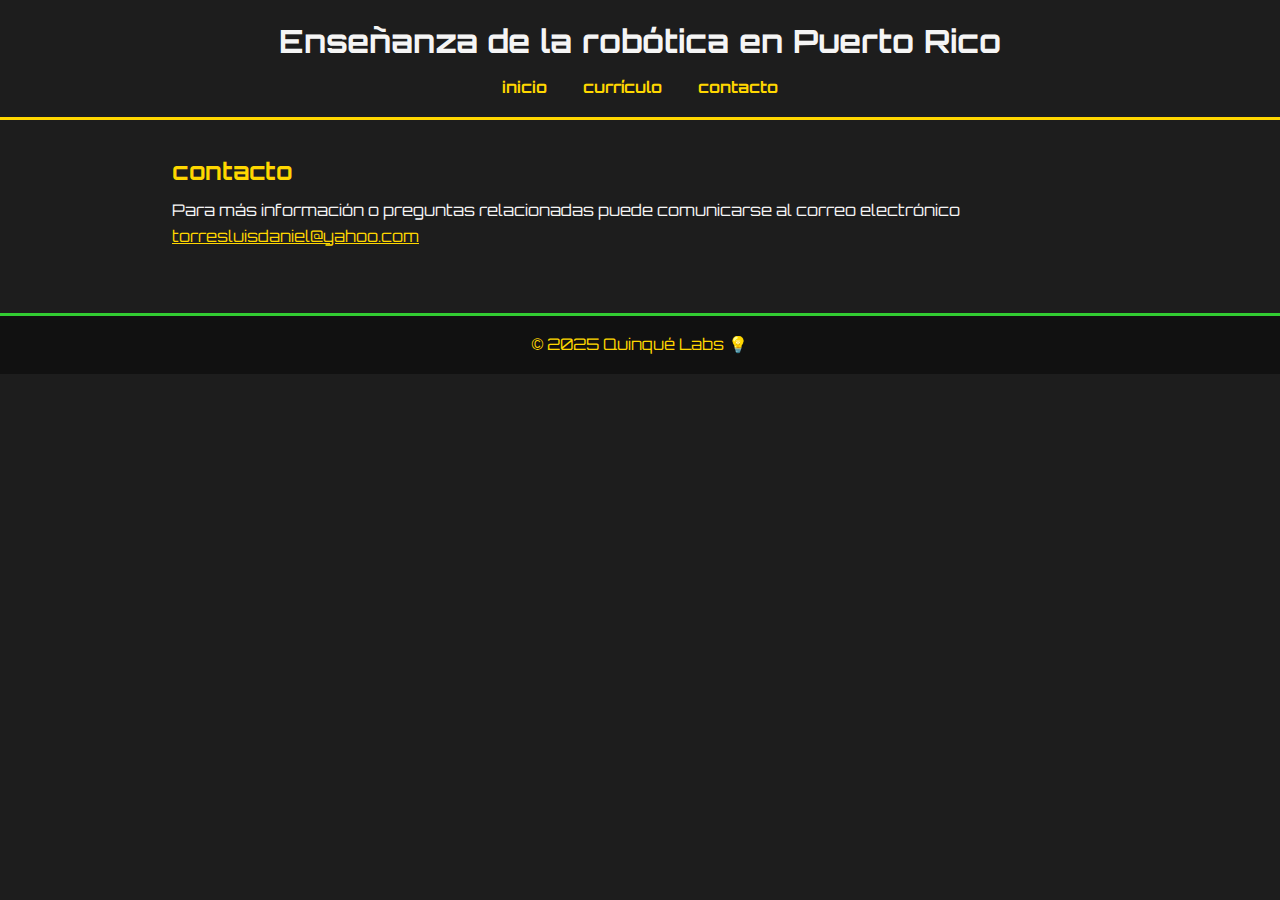
<file: contacto.html>
<!DOCTYPE html>
<html lang="es">
<head>
  <meta charset="UTF-8" />
  <meta name="viewport" content="width=device-width, initial-scale=1.0"/>
  <title>Contacto | Robótica en Puerto Rico</title>
  <link rel="stylesheet" href="style.css" />
  <link href="https://fonts.googleapis.com/css2?family=Orbitron:wght@400;700&display=swap" rel="stylesheet">
</head>
<body>

  <header>
    <h1>Enseñanza de la robótica en Puerto Rico</h1>
    <nav>
      <a href="index.html">inicio</a>
      <a href="curriculo.html">currículo</a>
      <a href="contacto.html">contacto</a>
    </nav>
  </header>

  <div class="container">
    <section>
      <h2>contacto</h2>
      <p>Para más información o preguntas relacionadas puede comunicarse al correo electrónico <a href="mailto:torresluisdaniel@yahoo.com">torresluisdaniel@yahoo.com</a></p>
    </section>
  </div>

  <footer>
    <p>&copy; 2025 Quinqué Labs 💡</p>
  </footer>

</body>
</html>
</file>
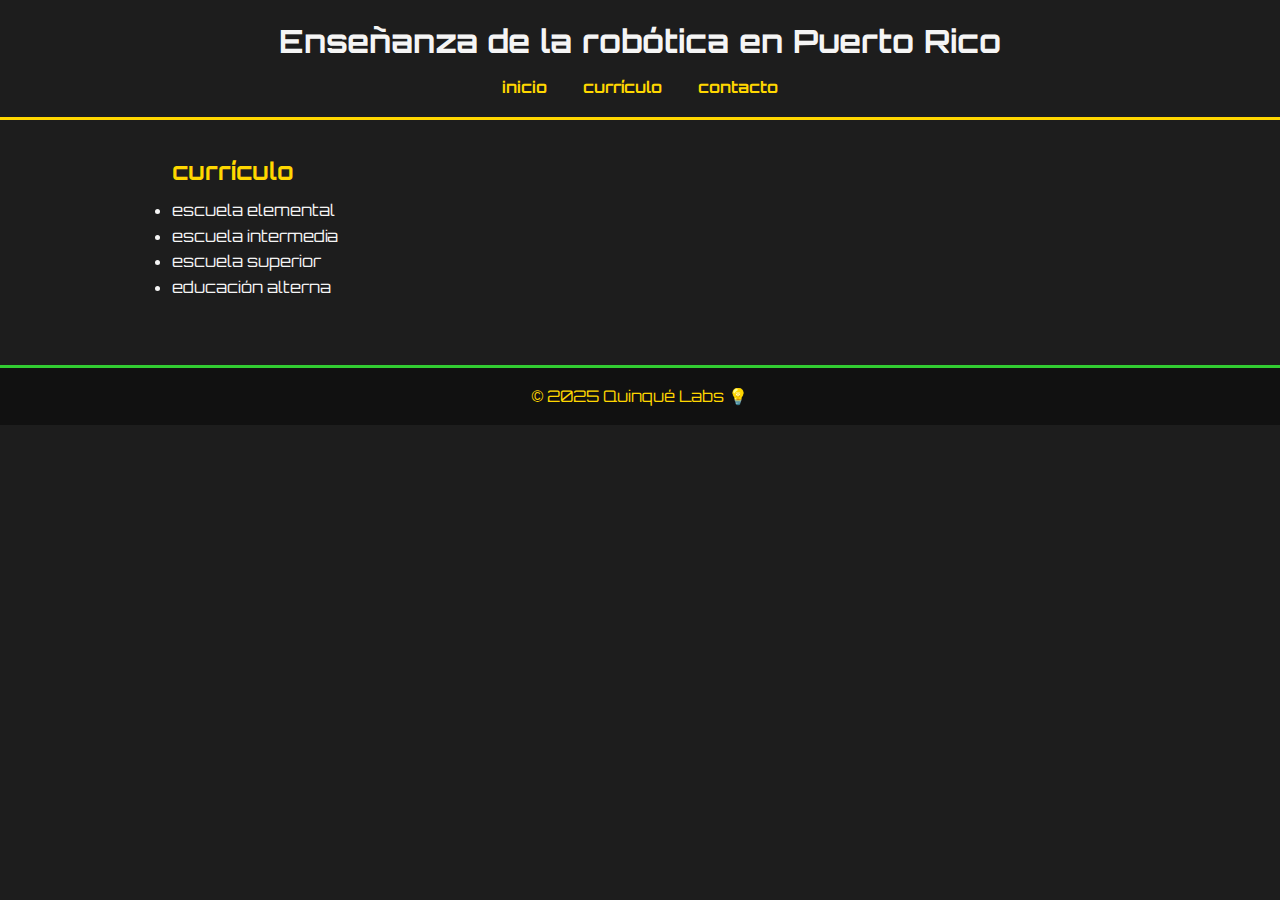
<file: curriculo.html>
<!DOCTYPE html>
<html lang="es">
<head>
  <meta charset="UTF-8" />
  <meta name="viewport" content="width=device-width, initial-scale=1.0"/>
  <title>Currículo | Robótica en Puerto Rico</title>
  <link rel="stylesheet" href="style.css" />
  <link href="https://fonts.googleapis.com/css2?family=Orbitron:wght@400;700&display=swap" rel="stylesheet">
</head>
<body>

  <header>
    <h1>Enseñanza de la robótica en Puerto Rico</h1>
    <nav>
      <a href="index.html">inicio</a>
      <a href="curriculo.html">currículo</a>
      <a href="contacto.html">contacto</a>
    </nav>
  </header>

  <div class="container">
    <section>
      <h2>currículo</h2>
      <ul>
        <li>escuela elemental</li>
        <li>escuela intermedia</li>
        <li>escuela superior</li>
        <li>educación alterna</li>
      </ul>
    </section>
  </div>

  <footer>
    <p>&copy; 2025 Quinqué Labs 💡</p>
  </footer>

</body>
</html>
</file>
<file: style.css>
:root {
  --primary-color: #1D1D1D;
  --accent-yellow: #FFD700;
  --accent-green: #32CD32;
  --text-color: #f5f5f5;
  --bg-color: #1D1D1D;
}

* {
  margin: 0;
  padding: 0;
  box-sizing: border-box;
}

body {
  font-family: 'Orbitron', sans-serif;
  background-color: var(--bg-color);
  color: var(--text-color);
  line-height: 1.6;
}

header {
  background: var(--primary-color);
  padding: 1rem 2rem;
  text-align: center;
  border-bottom: 3px solid var(--accent-yellow);
}

nav {
  margin-top: 0.5rem;
}

nav a {
  color: var(--accent-yellow);
  margin: 0 1rem;
  text-decoration: none;
  font-weight: 700;
}

nav a:hover {
  color: var(--accent-green);
}

.hero {
  background: var(--primary-color);
  color: var(--accent-green);
  padding: 4rem 2rem;
  text-align: center;
}

.container {
  padding: 2rem;
  max-width: 1000px;
  margin: auto;
}

section {
  margin-bottom: 2rem;
}

h2 {
  color: var(--accent-yellow);
  margin-bottom: 0.5rem;
}

a {
  color: var(--accent-yellow);
  text-decoration: underline;
}

a:hover {
  color: var(--accent-green);
}

footer {
  background: #111;
  color: var(--accent-yellow);
  text-align: center;
  padding: 1rem;
  border-top: 3px solid var(--accent-green);
}

@media (max-width: 600px) {
  nav a {
    display: block;
    margin: 0.5rem 0;
  }
}
</file>
